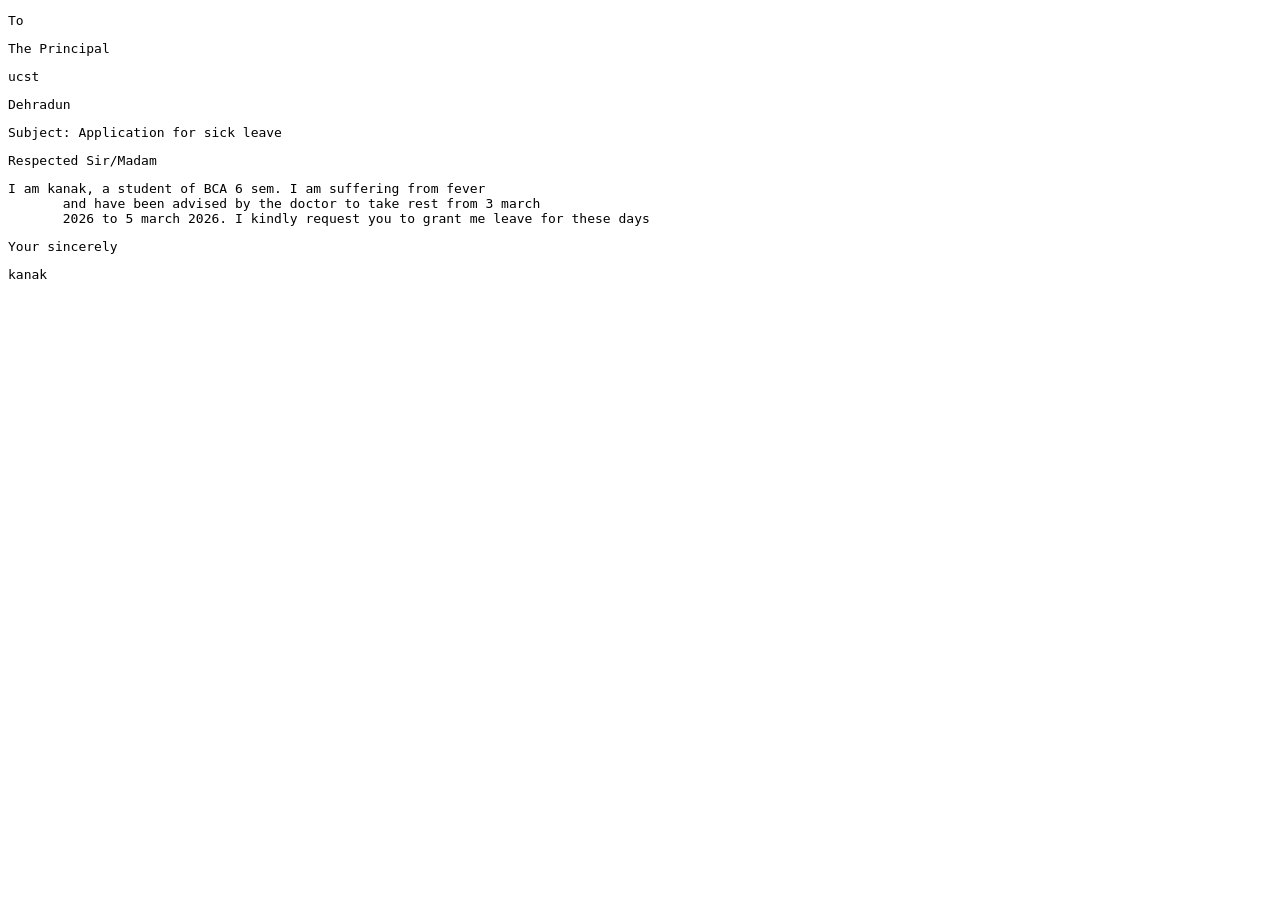
<file: application/index.html>
<!DOCTYPE html>
<html lang="en">
<head>
    <meta charset="UTF-8">
    <meta name="viewport" content="width=device-width, initial-scale=1.0">
    <title>Application</title>
</head>
<body>
    <pre>To</pre>
    <pre>The Principal</pre>
    <pre>ucst</pre>
    <pre>Dehradun</pre>
    <pre>Subject: Application for sick leave</pre>
    <pre>Respected Sir/Madam</pre>
      <pre></pre> <pre>I am kanak, a student of BCA 6 sem. I am suffering from fever
       and have been advised by the doctor to take rest from 3 march 
       2026 to 5 march 2026. I kindly request you to grant me leave for these days</pre>
    <pre>Your sincerely</pre>
    <pre>kanak</pre>
</body>
</html>
</file>
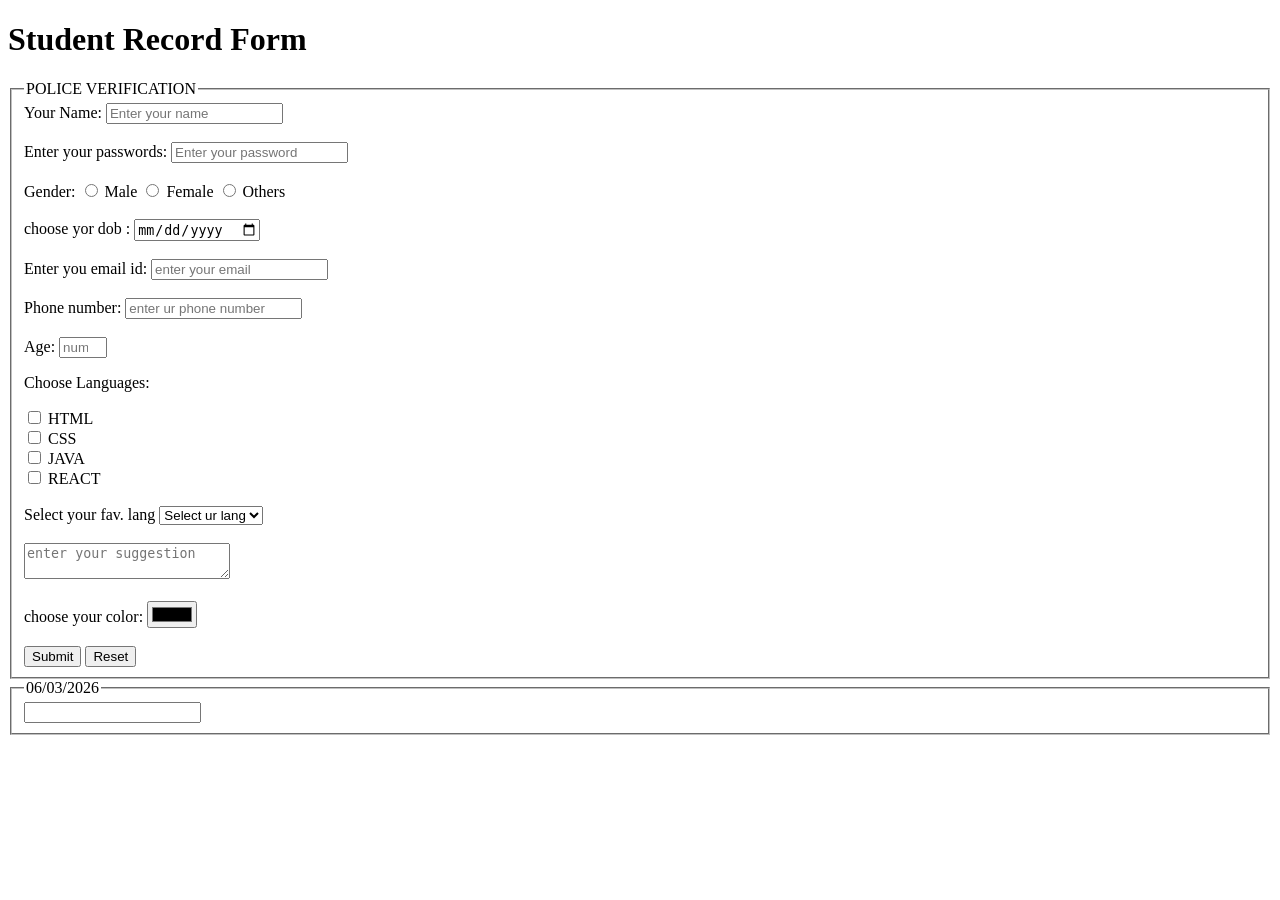
<file: form.html/basic.html>
<!DOCTYPE html>
<html lang="en">
<head>
    <meta charset="UTF-8">
    <meta name="viewport" content="width=device-width, initial-scale=1.0">
    <title>Document</title>
</head>
<body>
      <h1>Student Record Form </h1>  
      <form autocomplete="off">
        <fieldset>
            <legend >POLICE VERIFICATION</legend>
        <label for="name1">Your Name:</label>
        <input type="text" placeholder="Enter your name " id="name1" name="name1"><br><br>

        <label for="password">Enter your passwords:</label>
        <input type="password" placeholder="Enter your password " id="password" name="password"><br><br>

        <label for="gender">Gender:</label>

        <input type="radio" name="gen" id="male">
         <label for="male">Male</label>
        <input type="radio" name="gen" id="female">
        <label for="female">Female</label>
         <input type="radio" name="gen" id="others">
         <label for="others">Others</label> <br><br>

         <label for="dob">choose yor dob :</label>
         <input type="date" id="dob" min="2000-12-20" max="2010-12-5"><br><br>

         <label for="email">Enter you email id:</label>
         <input type="email" placeholder="enter your email" id="email"><br><br>
         
         <label for="">Phone number:</label>
         <input type="tel" placeholder="enter ur phone number "><br><br>

         <label for=""> Age:</label>
         <input type="number" placeholder="number" min="0" max="10">

         <p>Choose Languages:</p>

          <input type="checkbox" name="html" id="html">
          <label for="html ">HTML</label> <br>

           <input type="checkbox" name="css" id="css">
          <label for="css ">CSS</label> <br>

           <input type="checkbox" name="java" id="java">
          <label for="java ">JAVA</label> <br>

           <input type="checkbox" name="react" id="react">
          <label for="react ">REACT</label> <br> <br>
 
          <label for="lang">Select your fav. lang</label>
          <select name="languages" id="lang">
            <option value=""disabled selected>Select ur lang</option>
            <option value="HTML">HTML</option>
             <option value="CSS">CSS</option>
             <option value="JS">JS</option>
            <option value="C">C</option>
             <option value="PYTHON">PYTHON</option>
          </select> <br> <br>
             
          <textarea name="ytdesc" id="ytdesc"
          rows="2" cols="23" placeholder="enter your suggestion"></textarea> <br><br>

          <label for="col">choose your color:</label>
          <input type="color" id="col" name="usercolor"> <br><br>
           <input type="Submit">
            <input type="reset">


              </fieldset>

              <fieldset>
                <legend>06/03/2026</legend>

                <input list="colors"/>
                <datalist id="colors">
                <option value="red"></option>
                <option value="blue"></option>
                <option value="black"></option>
                <option value="purple"></option>
                </datalist>
              </fieldset>
      </form>



</body>
</html>
</file>
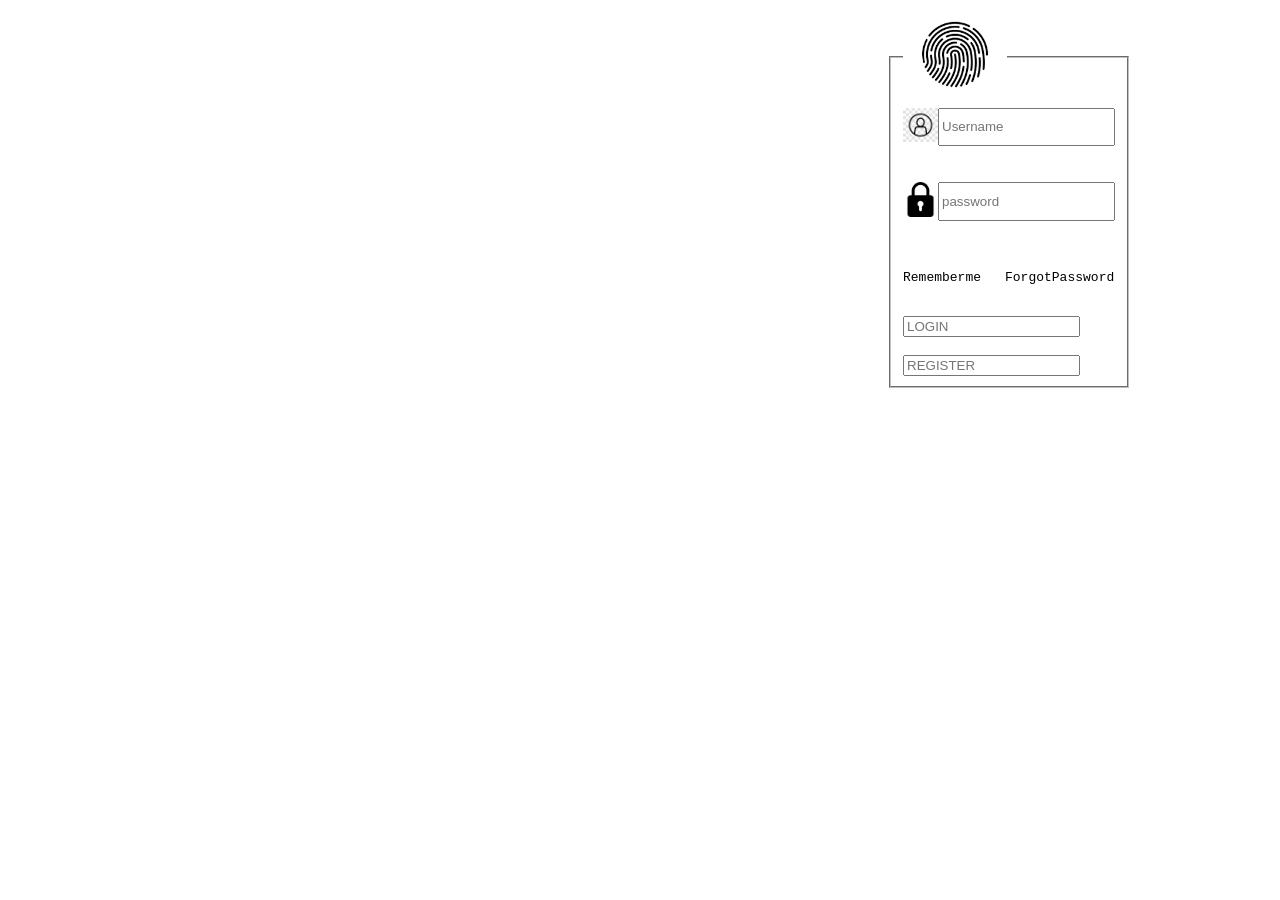
<file: form.html/loginform.html>
<!DOCTYPE html>
<html lang="en">
<head>
    <meta charset="UTF-8">
    <meta name="viewport" content="width=device-width, initial-scale=1.0">
    <title>Document</title>
   <style>
    .body{
      display: flex;
      justify-content: center;
      align-items: center;
    }
    .form{
      width: 100%;
      height: 100%;
     justify-content: center;
    }
    .maindiv{
      width: 1000px;
      justify-content: center;
       display: flex;
      align-items: center;
      padding: 3px 501px;
    }
    .user{
      display: flex;
    }
    .pass{
      display: flex;
    }
   </style>
</head>
<body>
  <form>
    <div class="form">
    <div class="maindiv">
     <fieldset>
      <legend><img src="../images/finger.png"
        width="100px"
        alt=""></legend>
        <div class="user">
      <label for=""><img src="../images/user.png"
        width="35px"
        alt=""></label>
      <input type="text" placeholder="Username" > </div> <br><br> 

      <div class="pass">
      <label for=""> <img src="../images/lock.png"
        width="35px"
        alt=""></label>
      <input type="text" placeholder="password"></div> <br><br>

    <pre style="display:inline-block; margin-right: 20px;">Rememberme</pre> 
     <pre style="display: inline-block;">ForgotPassword</pre>
     <br><br>
     <label for=""></label>
     <input type="text" placeholder="LOGIN">
     <br><br>
     <label for=""></label>
     <input type="text" placeholder="REGISTER">
     </div>
</div>
     </fieldset>
  </form>  
</body>
</html>
</file>
